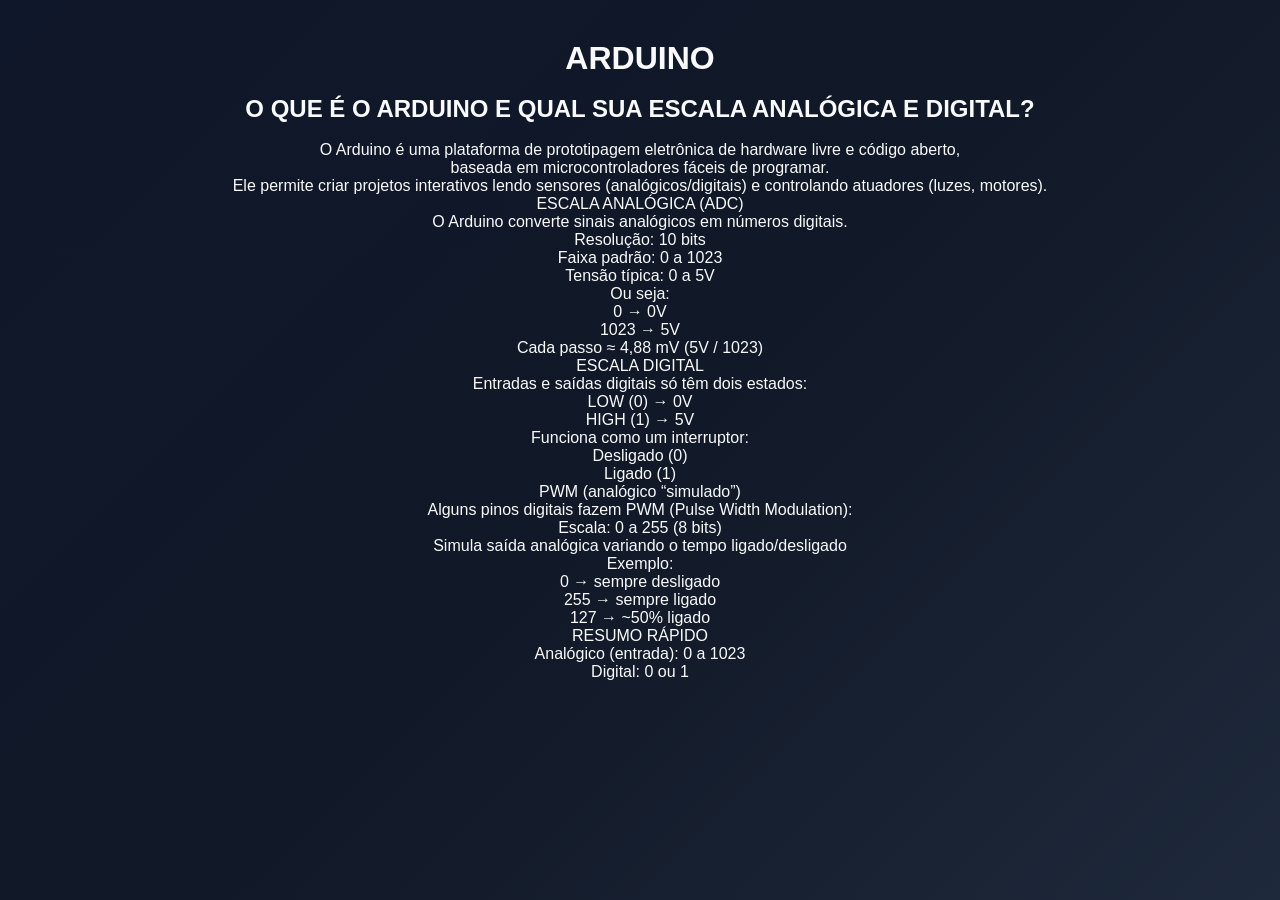
<file: arduino.html>
<!DOCTYPE html>
<html lang="pt-BR">
<head>
    <meta charset="UTF-8">
    <meta name="viewport" content="width=device-width, initial-scale=1.0">
    <link rel="stylesheet" href="./style.css">
    <title>ARDUINO</title>
</head>
<body>
    
<h1>ARDUINO</h1> <br>

<h2> O QUE É O ARDUINO E QUAL SUA ESCALA ANALÓGICA E DIGITAL?</h2> <br>
 
<p>O Arduino é uma plataforma de prototipagem eletrônica de hardware livre e código aberto, <br>
 baseada em microcontroladores fáceis de programar. <br>
 Ele permite criar projetos interativos lendo sensores (analógicos/digitais) e controlando atuadores (luzes, motores). <br> </p>

 <p>ESCALA ANALÓGICA (ADC) <br>
O Arduino converte sinais analógicos em números digitais. <br>
Resolução: 10 bits <br>
Faixa padrão: 0 a 1023 <br>
Tensão típica: 0 a 5V <br>
Ou seja: <br>
0 → 0V <br>
1023 → 5V <br>
Cada passo ≈ 4,88 mV (5V / 1023) <br> </p>

<p>ESCALA DIGITAL <br>
Entradas e saídas digitais só têm dois estados: <br>
LOW (0) → 0V <br>
HIGH (1) → 5V  <br>
Funciona como um interruptor: <br>
Desligado (0) <br>
Ligado (1) <br> </p>

<p>PWM (analógico “simulado”) <br>
Alguns pinos digitais fazem PWM (Pulse Width Modulation): <br>
Escala: 0 a 255 (8 bits) <br>
Simula saída analógica variando o tempo ligado/desligado   <br>
Exemplo: <br>
0 → sempre desligado <br>
255 → sempre ligado <br>
127 → ~50% ligado <br> </p>

<p>RESUMO RÁPIDO <br>
Analógico (entrada): 0 a 1023 <br>
Digital: 0 ou 1 <br> </p>








</body>
</html>
</file>
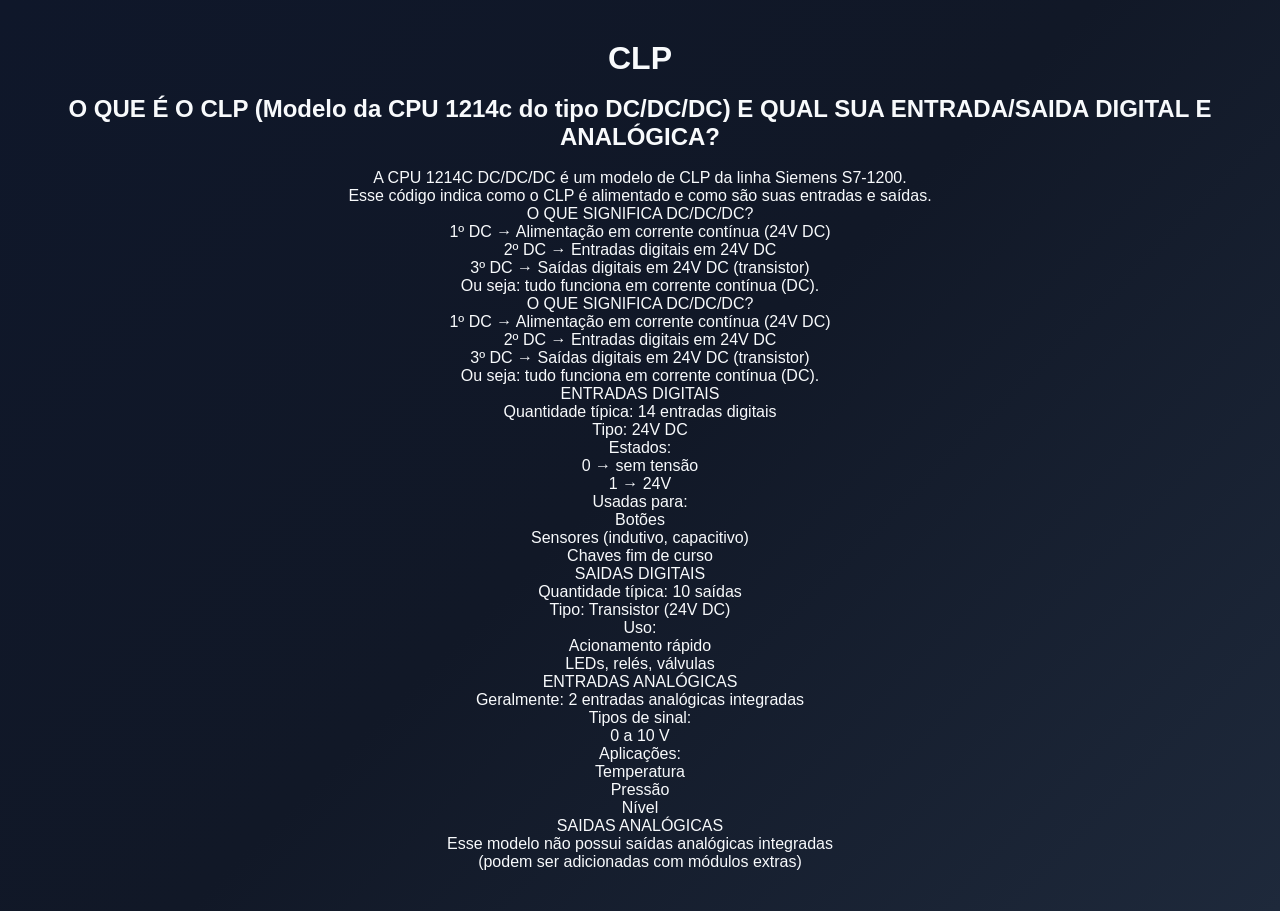
<file: clp.html>
<!DOCTYPE html>
<html lang="pt-BR">
<head>
    <meta charset="UTF-8">
    <meta name="viewport" content="width=device-width, initial-scale=1.0">
    <link rel="stylesheet" href="./style.css">
    <title>CLP</title>
</head>
<body>
    
<h1>CLP</h1> <br>

<h2>O QUE É O CLP (Modelo da CPU 1214c do tipo DC/DC/DC) E QUAL SUA ENTRADA/SAIDA DIGITAL E ANALÓGICA?</h2> <br>

<p>A CPU 1214C DC/DC/DC é um modelo de CLP da linha Siemens S7-1200. <br>
 Esse código indica como o CLP é alimentado e como são suas entradas e saídas. <br></p>

<p>O QUE SIGNIFICA DC/DC/DC? <br>
1º DC → Alimentação em corrente contínua (24V DC) <br>
2º DC → Entradas digitais em 24V DC <br>
 3º DC → Saídas digitais em 24V DC (transistor) <br>
Ou seja: tudo funciona em corrente contínua (DC). <br> </p>

<p>O QUE SIGNIFICA DC/DC/DC? <br>
1º DC → Alimentação em corrente contínua (24V DC) <br>
2º DC → Entradas digitais em 24V DC <br>
3º DC → Saídas digitais em 24V DC (transistor)  <br>
Ou seja: tudo funciona em corrente contínua (DC). <br> </p>

<p>ENTRADAS DIGITAIS <br>
Quantidade típica: 14 entradas digitais <br>
Tipo: 24V DC <br>
Estados: <br>
0 → sem tensão  <br>
1 → 24V <br>
Usadas para:    <br>
Botões <br>
 Sensores (indutivo, capacitivo) <br>
Chaves fim de curso <br> </p>

<p>SAIDAS DIGITAIS <br>
Quantidade típica: 10 saídas <br>
 Tipo: Transistor (24V DC) <br>
 Uso: <br>
 Acionamento rápido <br>
LEDs, relés, válvulas <br> </p>

<p>ENTRADAS ANALÓGICAS <br>
Geralmente: 2 entradas analógicas integradas <br>
 Tipos de sinal: <br>
 0 a 10 V <br>
Aplicações: <br>
Temperatura <br>
Pressão <br>
 Nível <br> </p>

<p>SAIDAS ANALÓGICAS <br>
 Esse modelo não possui saídas analógicas integradas <br>
(podem ser adicionadas com módulos extras) <br> </p>







</body>
</html>
</file>
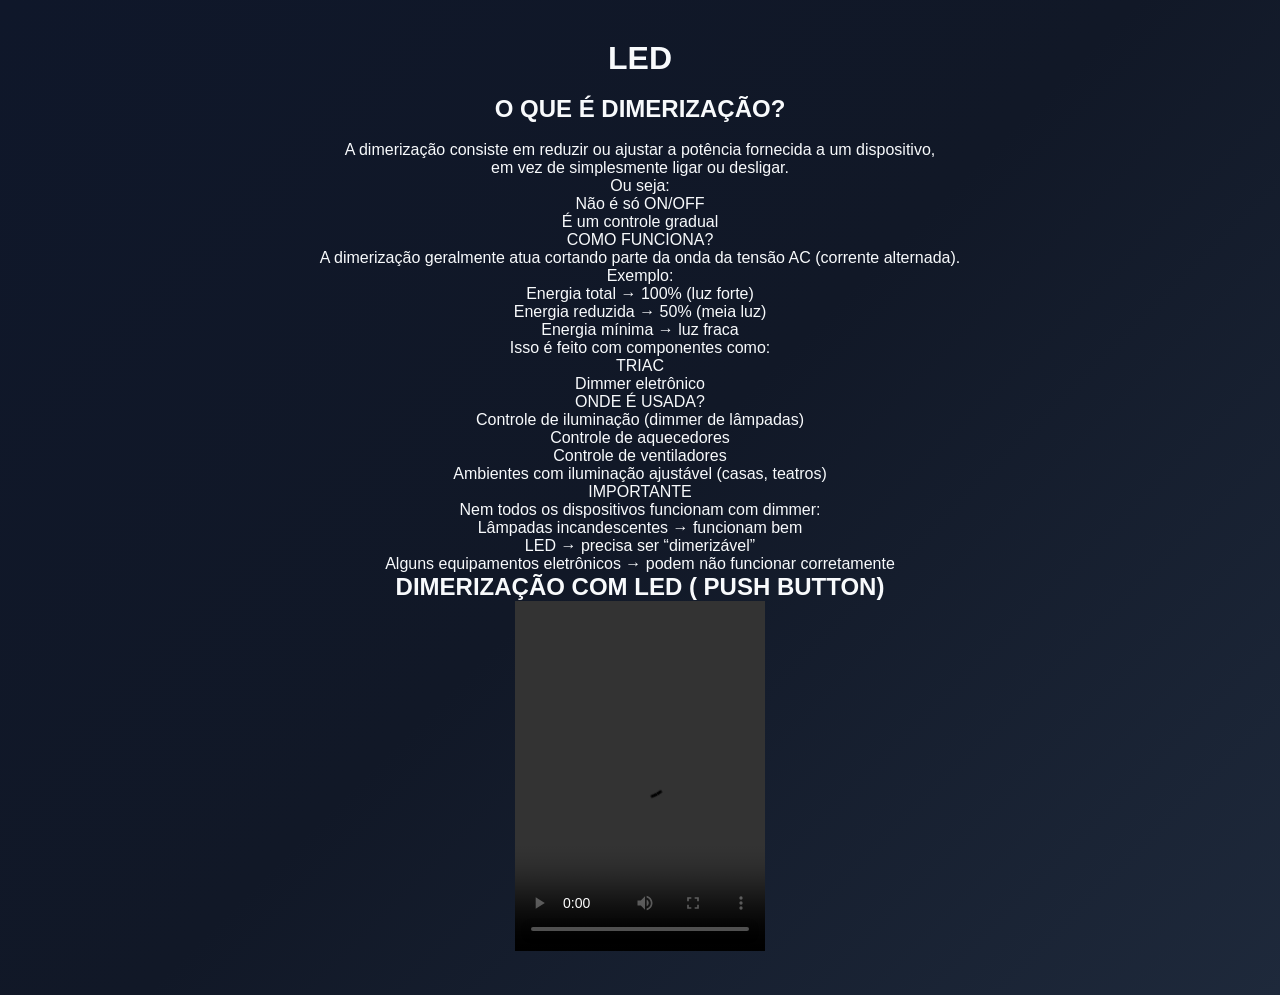
<file: led.html>
<!DOCTYPE html>
<html lang="pt-BR">
<head>
    <meta charset="UTF-8">
    <meta name="viewport" content="width=device-width, initial-scale=1.0">
    <link rel="stylesheet" href="./style.css">
    <title>led</title>
</head>
<body>
    
<h1>LED</h1> <br>

<h2>O QUE É DIMERIZAÇÃO? </h2> <br>

<p>A dimerização consiste em reduzir ou ajustar a potência fornecida a um dispositivo, <br>
 em vez de simplesmente ligar ou desligar. <br>
Ou seja: <br>
Não é só ON/OFF <br> 
É um controle gradual <br> </p>

<p>COMO FUNCIONA? <br>
A dimerização geralmente atua cortando parte da onda da tensão AC (corrente alternada). <br>
Exemplo: <br>
Energia total → 100% (luz forte) <br>
 Energia reduzida → 50% (meia luz) <br>
Energia mínima → luz fraca <br>
Isso é feito com componentes como:  <br>
TRIAC <br>
Dimmer eletrônico <br> </p>

<p>ONDE É USADA? <br>
Controle de iluminação (dimmer de lâmpadas) <br>
Controle de aquecedores <br>
Controle de ventiladores <br> 
Ambientes com iluminação ajustável (casas, teatros) <br> </p>

<p>IMPORTANTE <br>
Nem todos os dispositivos funcionam com dimmer:  <br>
Lâmpadas incandescentes → funcionam bem <br>
LED → precisa ser “dimerizável” <br>
 Alguns equipamentos eletrônicos → podem não funcionar corretamente <br> </p>

<h2>DIMERIZAÇÃO COM LED ( PUSH BUTTON) <br> </h2>

<video width="250", height="350" src="./Downloads/led_dimerizacao.mp4" controls>
  </video>

</body>
</html>
</file>
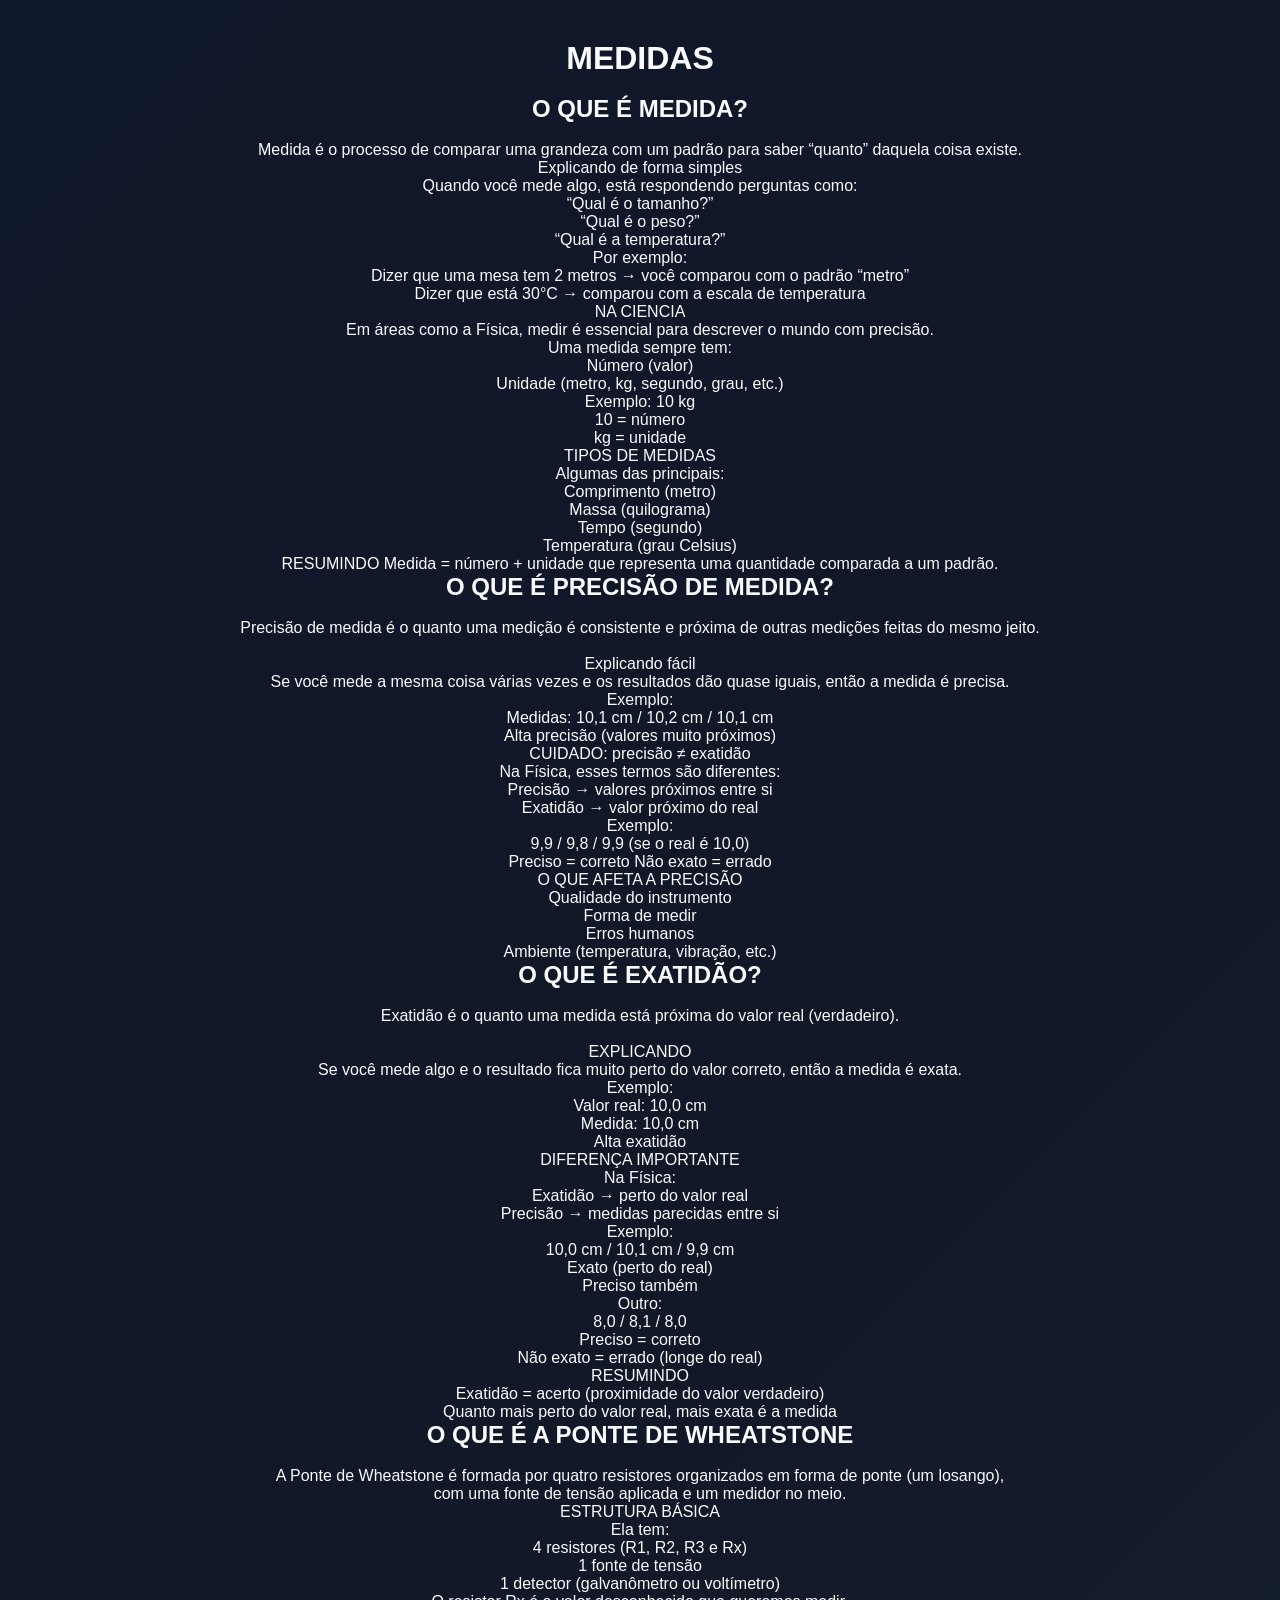
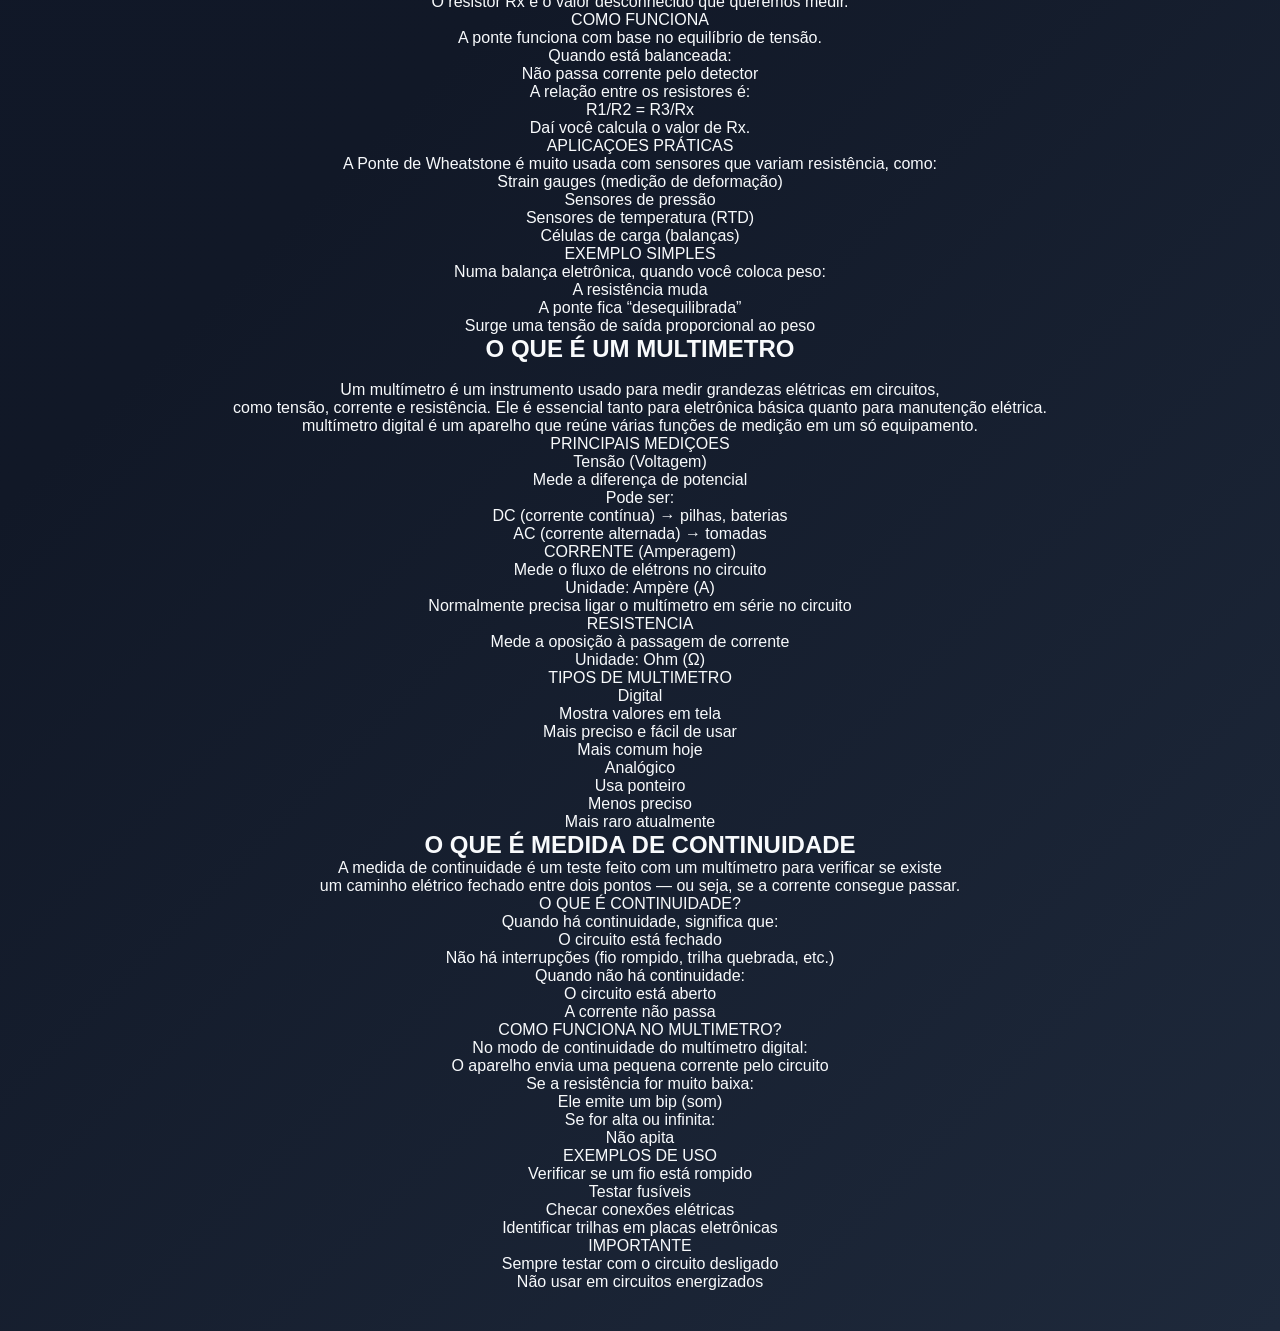
<file: Medidas.html>
<!DOCTYPE html>
<html lang="pt-BR">
<head>
    <meta charset="UTF-8">
    <meta name="viewport" content="width=device-width, initial-scale=1.0">
    <link rel="stylesheet" href="./style.css">
    <title>Medidas</title>
</head>
<body>
    
<h1>MEDIDAS</h1> <br>

<h2>O QUE É MEDIDA?</h2> <br>

<p>Medida é o processo de comparar uma grandeza com um padrão para saber “quanto” daquela coisa existe.</p>
<p>Explicando de forma simples <br>
Quando você mede algo, está respondendo perguntas como:  <br>
“Qual é o tamanho?” <br>
“Qual é o peso?” <br>
“Qual é a temperatura?” <br>
Por exemplo:  <br>
 Dizer que uma mesa tem 2 metros → você comparou com o padrão “metro” <br>
 Dizer que está 30°C → comparou com a escala de temperatura <br> </p>

 <p>NA CIENCIA <br>
Em áreas como a Física, medir é essencial para descrever o mundo com precisão.  <br>
 Uma medida sempre tem:  <br>
Número (valor) <br>
 Unidade (metro, kg, segundo, grau, etc.) <br>
Exemplo: 10 kg  <br>
10 = número <br>
kg = unidade <br> </p>

<p>TIPOS DE MEDIDAS <br>
Algumas das principais: <br>
Comprimento (metro) <br>
Massa (quilograma) <br>
Tempo (segundo) <br>
Temperatura (grau Celsius) <br> </p>

<p>RESUMINDO
Medida = número + unidade que representa uma quantidade comparada a um padrão. <br> </p>

<h2>O QUE É PRECISÃO DE MEDIDA?</h2> <br>

<p>Precisão de medida é o quanto uma medição é consistente e próxima de outras medições feitas do mesmo jeito.</p> <br>
<p>Explicando fácil <br>
Se você mede a mesma coisa várias vezes e os resultados dão quase iguais, então a medida é precisa. <br>
Exemplo: <br>
Medidas: 10,1 cm / 10,2 cm / 10,1 cm <br>
Alta precisão (valores muito próximos) <br> </p>

<p>CUIDADO: precisão ≠ exatidão <br>
 Na Física, esses termos são diferentes:   <br>
Precisão → valores próximos entre si <br>
 Exatidão → valor próximo do real  <br>
Exemplo: <br>
9,9 / 9,8 / 9,9 (se o real é 10,0) <br>
Preciso = correto
Não exato = errado</p>

<p>O QUE AFETA A PRECISÃO <br>
Qualidade do instrumento <br>
Forma de medir <br>
Erros humanos <br>
Ambiente (temperatura, vibração, etc.) <br> </p>

<h2>O QUE É EXATIDÃO?</h2> <br> 

<p>Exatidão é o quanto uma medida está próxima do valor real (verdadeiro).</p> <br>

<p>EXPLICANDO <br>
Se você mede algo e o resultado fica muito perto do valor correto, então a medida é exata. <br>
Exemplo: <br>
Valor real: 10,0 cm <br>
Medida: 10,0 cm <br>
Alta exatidão <br> </p>

<p>DIFERENÇA IMPORTANTE <br>
 Na Física:  <br>
Exatidão → perto do valor real <br>
Precisão → medidas parecidas entre si <br>
Exemplo: <br>
10,0 cm / 10,1 cm / 9,9 cm <br>
 Exato (perto do real) <br>
Preciso também <br>
Outro: <br>
8,0 / 8,1 / 8,0 <br>
 Preciso = correto <br>
Não exato = errado (longe do real) <br> </p>

<p>RESUMINDO <br>
Exatidão = acerto (proximidade do valor verdadeiro) <br>
Quanto mais perto do valor real, mais exata é a medida <br> </p>

<h2>O QUE É A PONTE DE WHEATSTONE</h2> <br>

<p>A Ponte de Wheatstone é formada por quatro resistores organizados em forma de ponte (um losango), <br>
com uma fonte de tensão aplicada e um medidor no meio. <br> </p>

<p>ESTRUTURA BÁSICA <br>
Ela tem: <br>
4 resistores (R1, R2, R3 e Rx) <br>
 1 fonte de tensão <br>
 1 detector (galvanômetro ou voltímetro) <br>
O resistor Rx é o valor desconhecido que queremos medir. <br> </p>

<p>COMO FUNCIONA <br>
A ponte funciona com base no equilíbrio de tensão. <br>
Quando está balanceada:  <br>
Não passa corrente pelo detector <br>
A relação entre os resistores é: <br>
 R1/R2 = R3/Rx <br>
Daí você calcula o valor de Rx. <br> </p>

<p>APLICAÇOES PRÁTICAS <br>
A Ponte de Wheatstone é muito usada com sensores que variam resistência, como: <br>
Strain gauges (medição de deformação) <br>
Sensores de pressão <br>
Sensores de temperatura (RTD) <br>
Células de carga (balanças) <br> </p>

<p>EXEMPLO SIMPLES <br>
Numa balança eletrônica, quando você coloca peso: <br>
A resistência muda <br>
A ponte fica “desequilibrada” <br>
Surge uma tensão de saída proporcional ao peso <br> </p>

<h2>O QUE É UM MULTIMETRO</h2> <br>

<p>Um multímetro é um instrumento usado para medir grandezas elétricas em circuitos, <br>
como tensão, corrente e resistência. Ele é essencial tanto para eletrônica básica quanto para manutenção elétrica. <br> </p>

<p>multímetro digital é um aparelho que reúne várias funções de medição em um só equipamento. <br></p>

<p>PRINCIPAIS MEDIÇOES <br>
Tensão (Voltagem) <br>
Mede a diferença de potencial <br>
Pode ser: <br>
DC (corrente contínua) → pilhas, baterias <br>
AC (corrente alternada) → tomadas <br> </p>

<p>CORRENTE (Amperagem) <br>
Mede o fluxo de elétrons no circuito <br>
Unidade: Ampère (A) <br>
Normalmente precisa ligar o multímetro em série no circuito <br> </p>

<p>RESISTENCIA <br>
Mede a oposição à passagem de corrente <br>
Unidade: Ohm (Ω) <br> </p>

<p>TIPOS DE MULTIMETRO <br>
 Digital <br>
Mostra valores em tela <br>
 Mais preciso e fácil de usar <br>
Mais comum hoje <br>
 Analógico <br>
Usa ponteiro <br>
Menos preciso <br>
Mais raro atualmente <br> </p>

<h2>O QUE É MEDIDA DE CONTINUIDADE</h2>

<p>A medida de continuidade é um teste feito com um multímetro para verificar se existe <br>
 um caminho elétrico fechado entre dois pontos — ou seja, se a corrente consegue passar. <br></p>

<p>O QUE É CONTINUIDADE? <br>
Quando há continuidade, significa que: <br>
O circuito está fechado <br>
Não há interrupções (fio rompido, trilha quebrada, etc.) <br>
Quando não há continuidade: <br>
O circuito está aberto <br>
A corrente não passa <br> </p>

<p>COMO FUNCIONA NO MULTIMETRO? <br>
No modo de continuidade do multímetro digital: <br>
O aparelho envia uma pequena corrente pelo circuito <br>
 Se a resistência for muito baixa: <br>
Ele emite um bip (som) <br>
Se for alta ou infinita: <br>
Não apita <br> </p>

<p>EXEMPLOS DE USO <br>
Verificar se um fio está rompido <br>
Testar fusíveis <br>
Checar conexões elétricas <br>
Identificar trilhas em placas eletrônicas <br> </p>

<p>IMPORTANTE <br>
Sempre testar com o circuito desligado <br>
Não usar em circuitos energizados <br> </p>







</body>
</html>
</file>
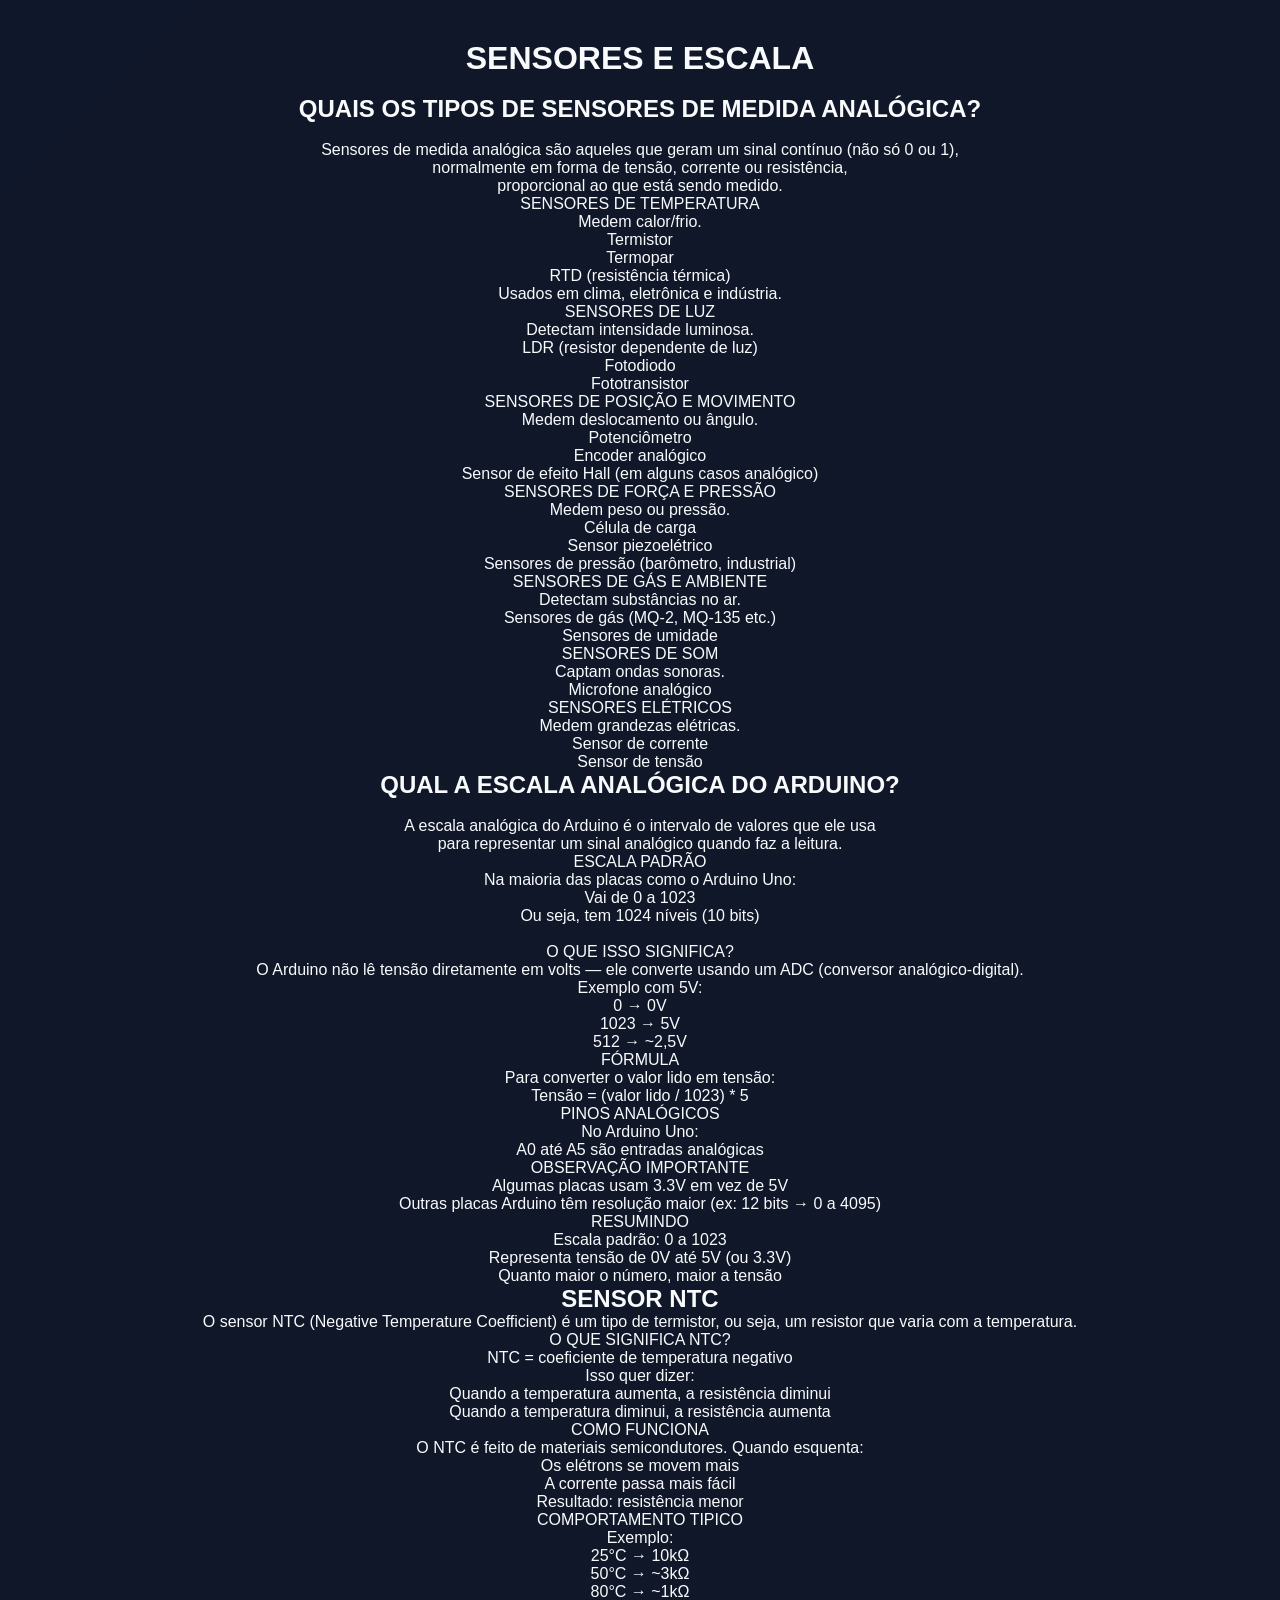
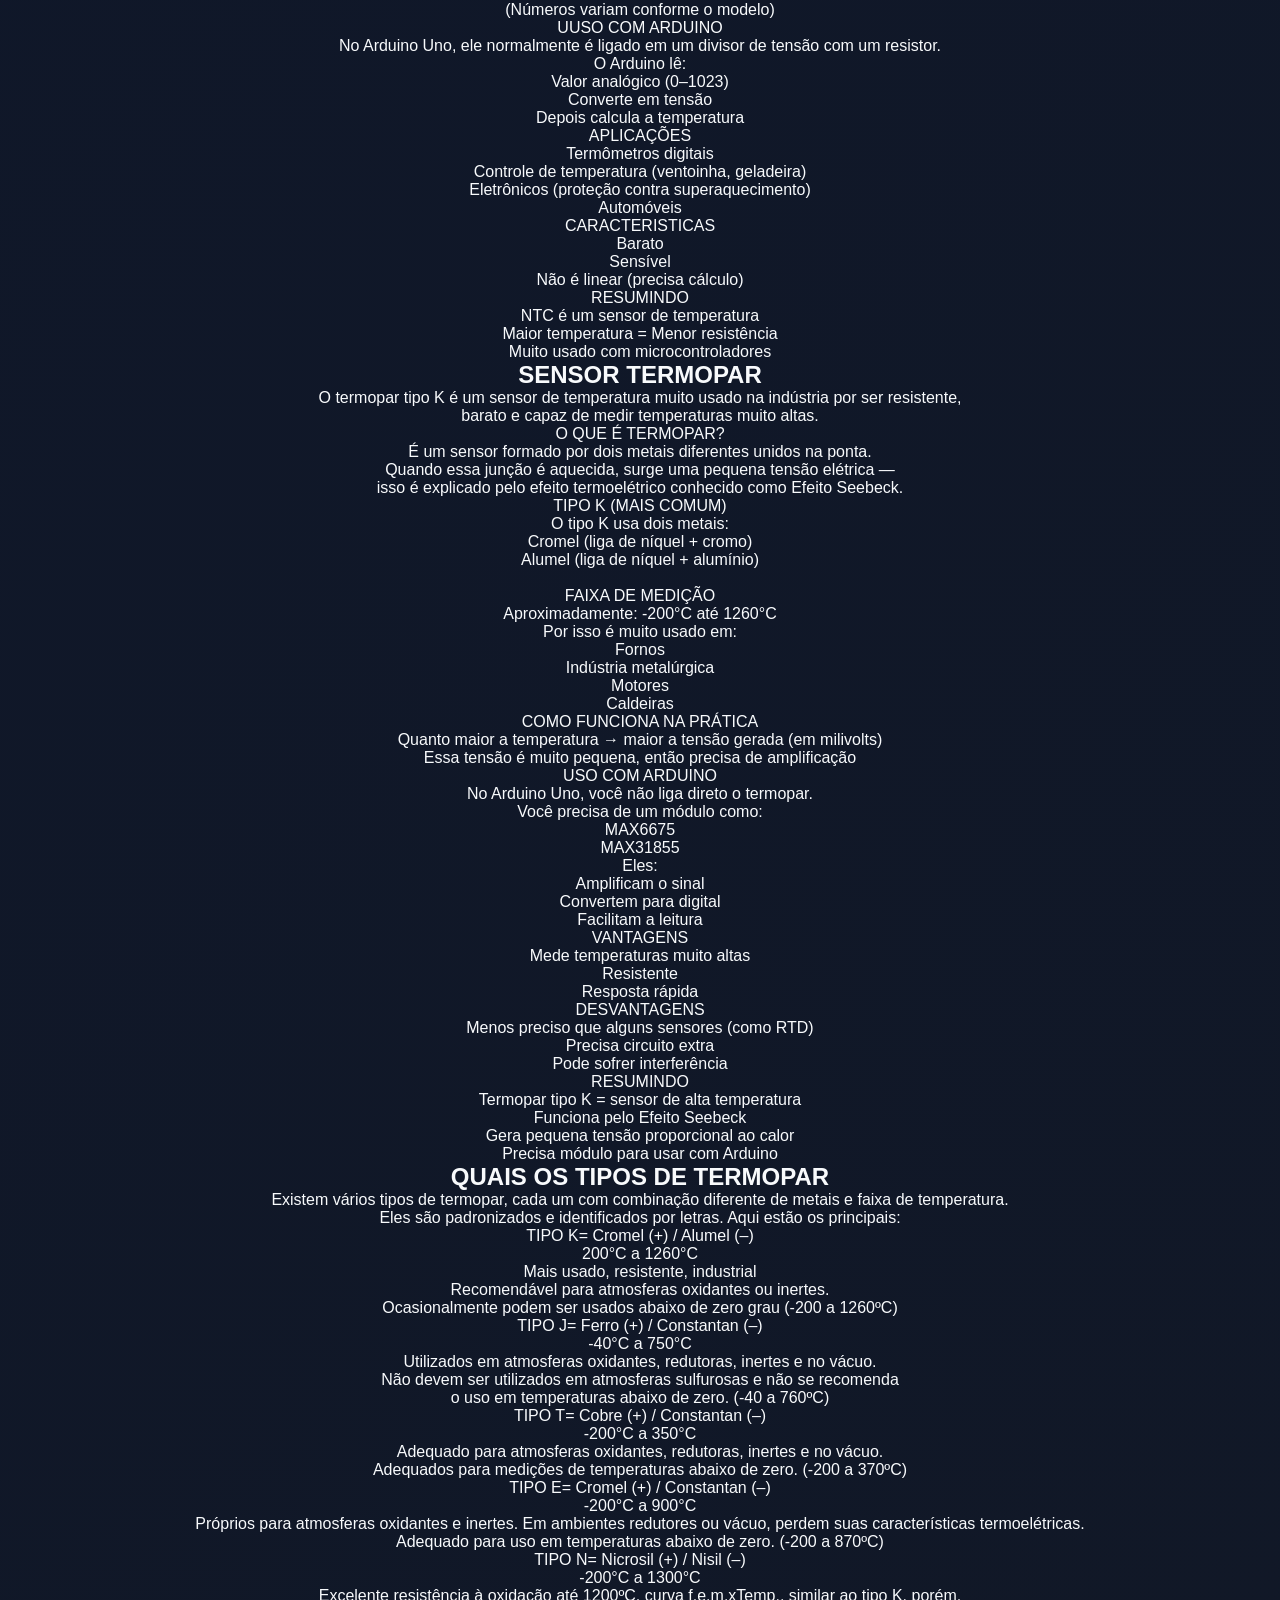
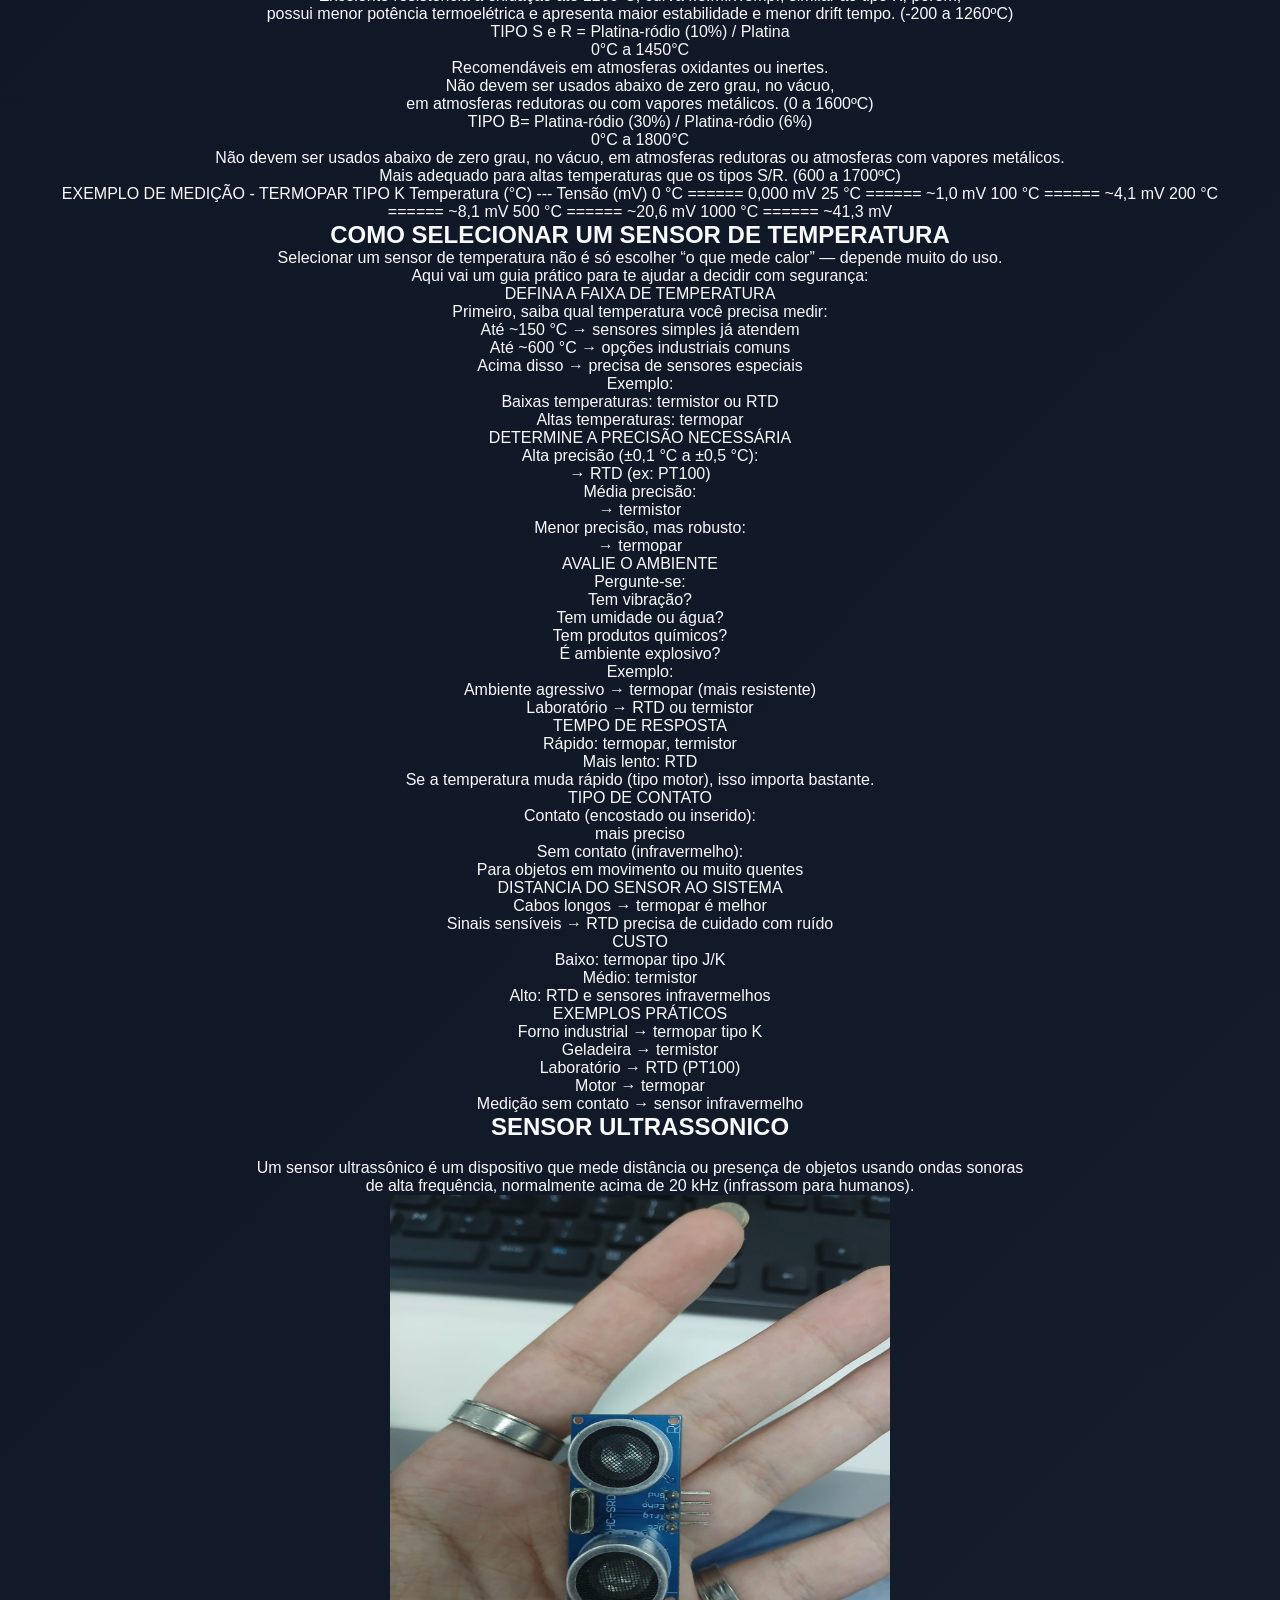
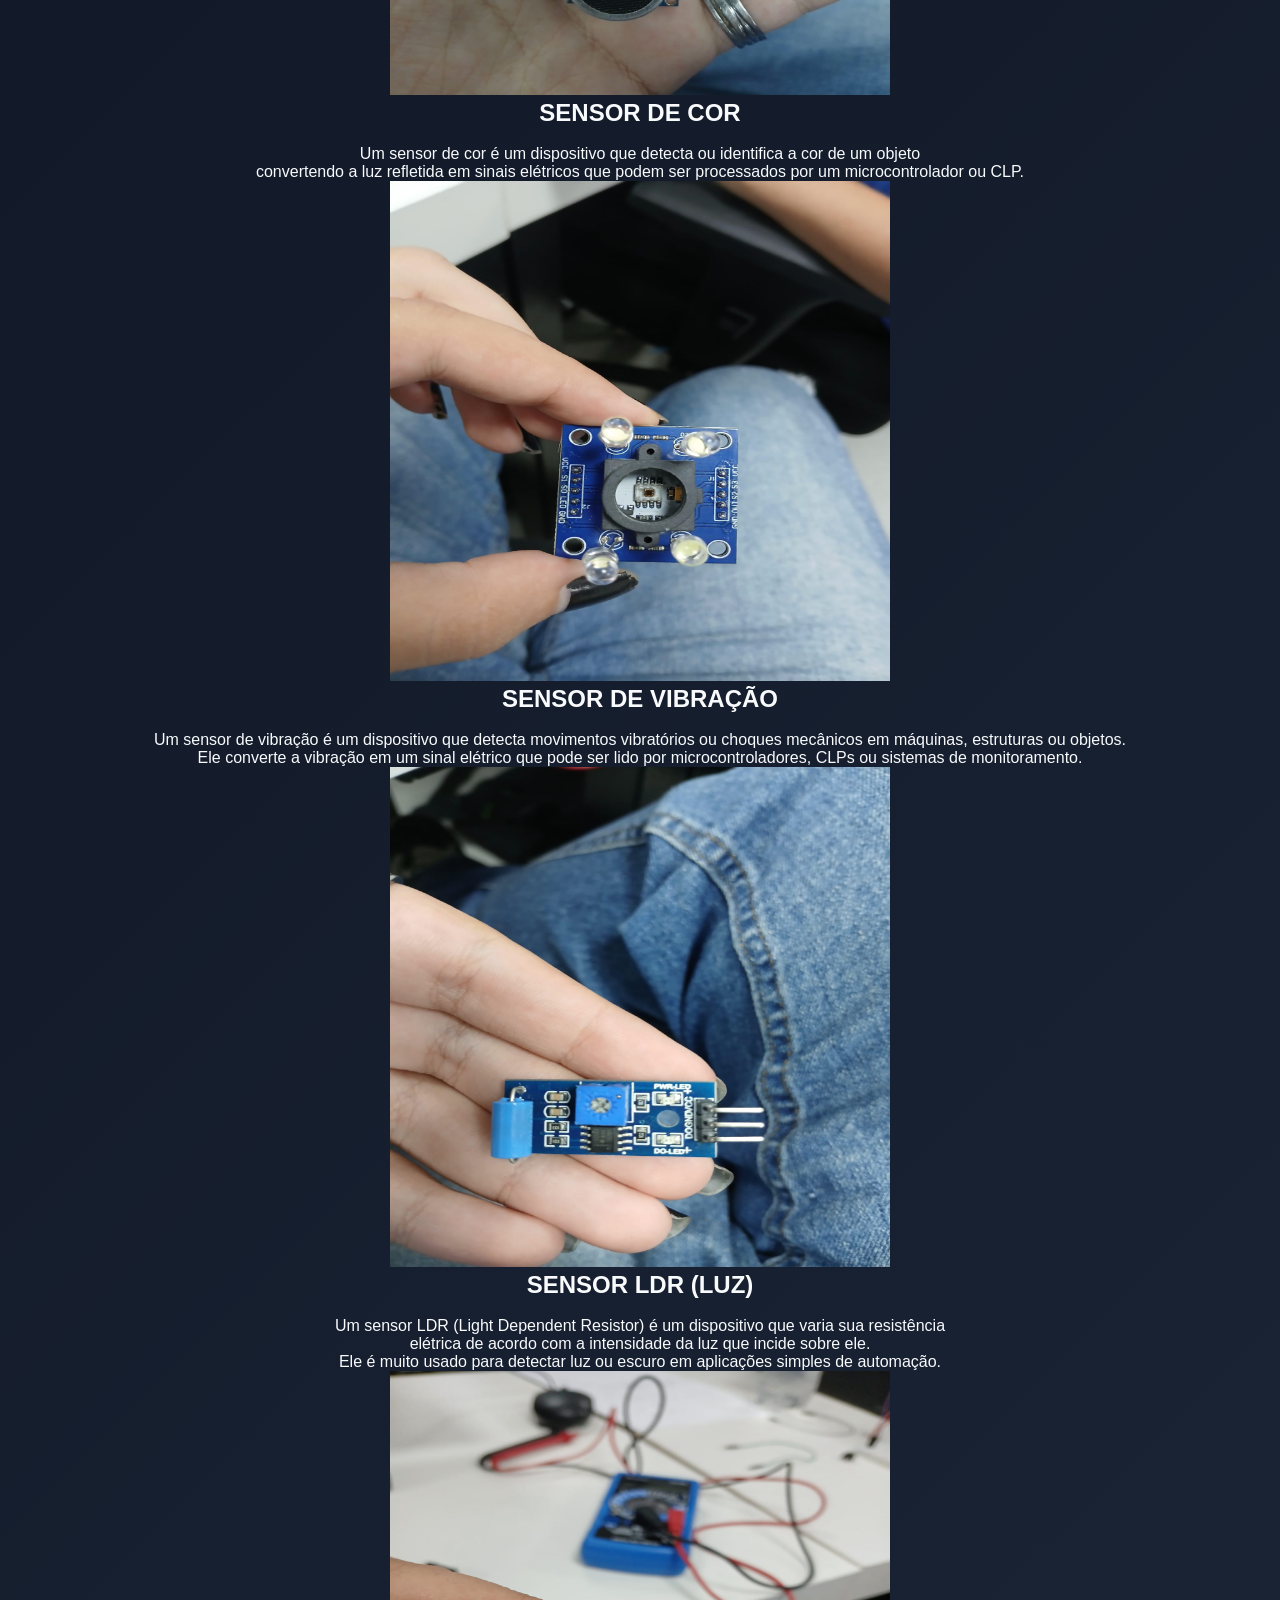
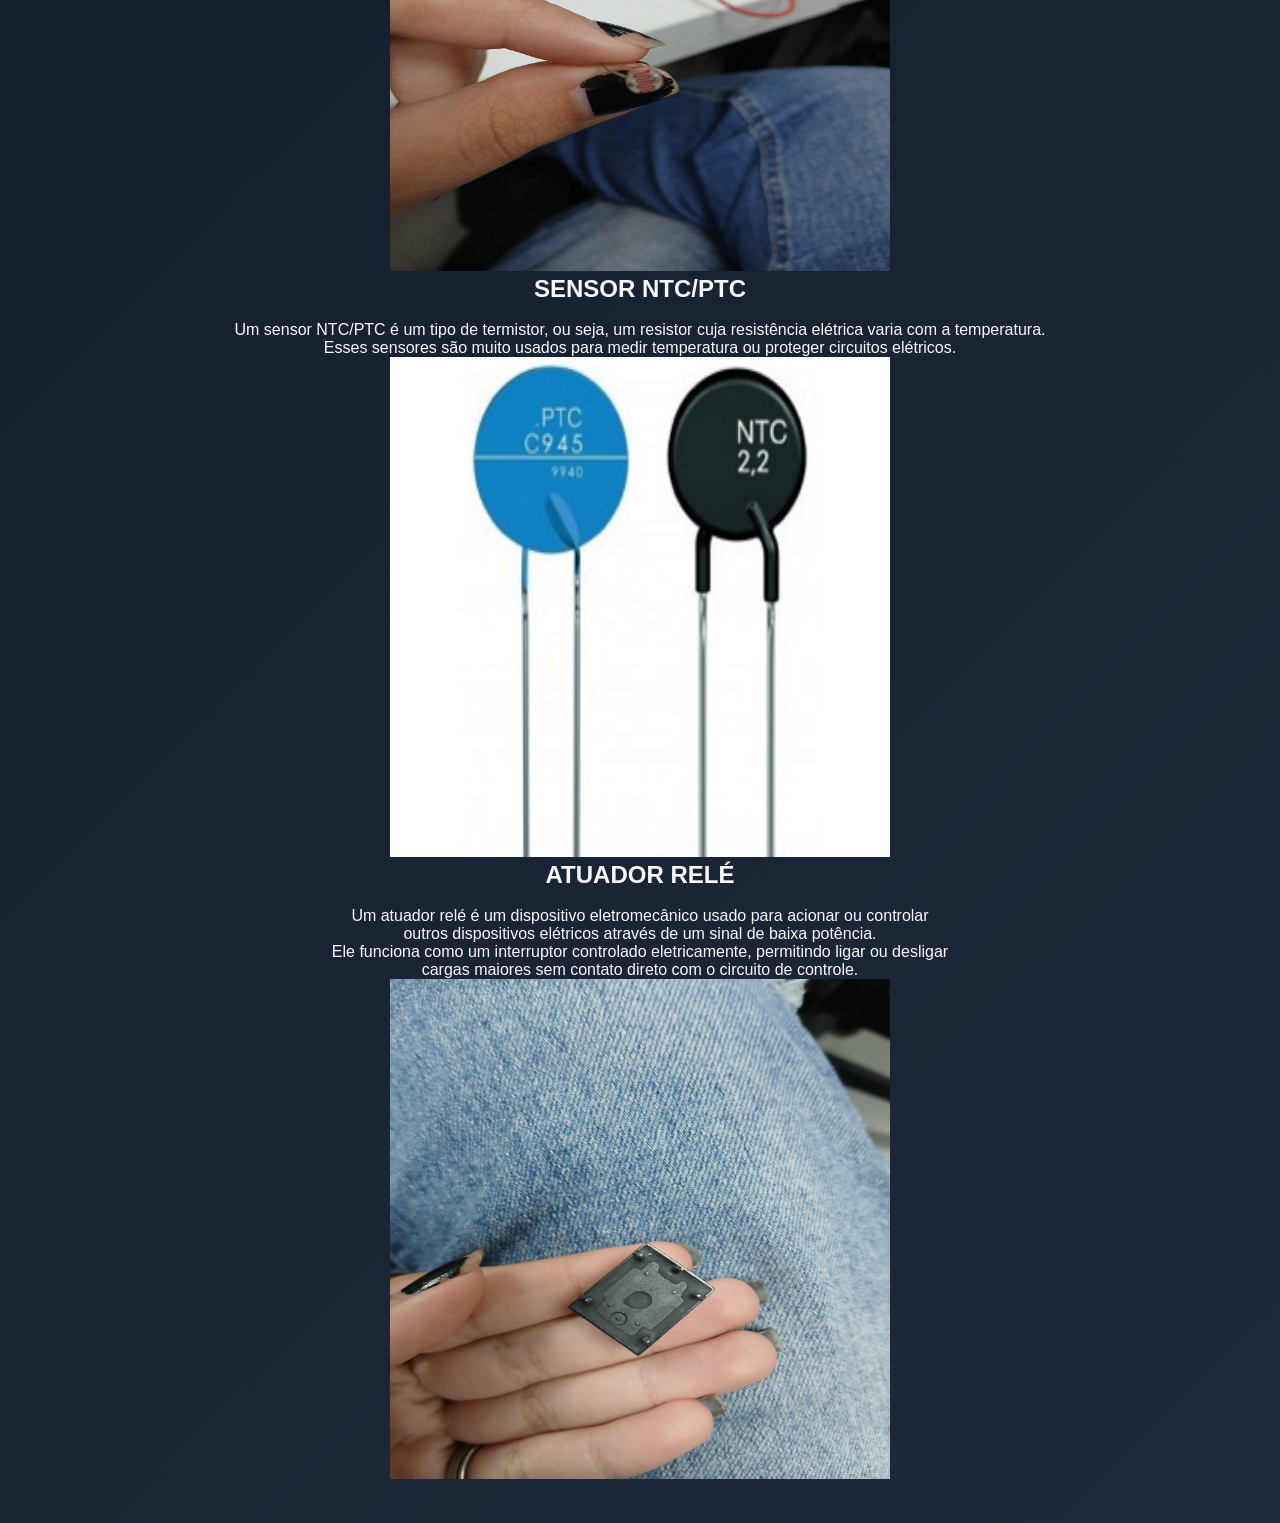
<file: Sensorescala.html>
<!DOCTYPE html>
<html lang="pt-BR">
<head>
    <meta charset="UTF-8">
    <meta name="viewport" content="width=device-width, initial-scale=1.0">
    <link rel="stylesheet" href="./style.css">
    <title>Temperatura</title>
</head>
<body>
    
<h1>SENSORES E ESCALA</h1> <br>

<h2>QUAIS OS TIPOS DE SENSORES DE MEDIDA ANALÓGICA?</h2> <br>

<p>Sensores de medida analógica são aqueles que geram um sinal contínuo (não só 0 ou 1), <br>
normalmente em forma de tensão, corrente ou resistência, <br>
proporcional ao que está sendo medido. <br> </p>

<p>SENSORES DE TEMPERATURA <br>
Medem calor/frio. <br>
Termistor <br>
Termopar <br>
RTD (resistência térmica) <br>
Usados em clima, eletrônica e indústria. <br> </p>

<p>SENSORES DE LUZ <br>
Detectam intensidade luminosa. <br>
LDR (resistor dependente de luz) <br>
Fotodiodo <br>
Fototransistor <br> </p>

<p>SENSORES DE POSIÇÃO E MOVIMENTO <br>
Medem deslocamento ou ângulo. <br>
Potenciômetro <br>
Encoder analógico <br>
Sensor de efeito Hall (em alguns casos analógico) <br> </p>

<p>SENSORES DE FORÇA E PRESSÃO   <br>
Medem peso ou pressão. <br>
Célula de carga <br>
 Sensor piezoelétrico <br>
Sensores de pressão (barômetro, industrial) <br> </p>

<p>SENSORES DE GÁS E AMBIENTE <br> 
Detectam substâncias no ar. <br>
Sensores de gás (MQ-2, MQ-135 etc.) <br>
 Sensores de umidade <br> </p>

<p>SENSORES DE SOM <br>
Captam ondas sonoras.  <br>
 Microfone analógico <br> </p>

<p>SENSORES ELÉTRICOS <br>
 Medem grandezas elétricas. <br>
Sensor de corrente <br>
Sensor de tensão <br> </p>

<h2>QUAL A ESCALA ANALÓGICA DO ARDUINO?</h2> <br>

<p>A escala analógica do Arduino é o intervalo de valores que ele usa <br>
 para representar um sinal analógico quando faz a leitura. <br> </p>

<p>ESCALA PADRÃO <br>
Na maioria das placas como o Arduino Uno: <br>
 Vai de 0 a 1023 <br>
Ou seja, tem 1024 níveis (10 bits)</p> <br>

<p>O QUE ISSO SIGNIFICA? <br>
O Arduino não lê tensão diretamente em volts — ele converte usando um ADC (conversor analógico-digital). <br>
Exemplo com 5V: <br>
 0 → 0V <br>
 1023 → 5V <br>
512 → ~2,5V <br> </p>

<p>FÓRMULA <br>
 Para converter o valor lido em tensão: <br>
Tensão = (valor lido / 1023) * 5 <br> </p>

<p>PINOS ANALÓGICOS <br>
No Arduino Uno: <br>
 A0 até A5 são entradas analógicas <br> </p>

<p>OBSERVAÇÃO IMPORTANTE <br> 
Algumas placas usam 3.3V em vez de 5V <br>
 Outras placas Arduino têm resolução maior (ex: 12 bits → 0 a 4095) <br> </p>

 <p>RESUMINDO <br>
Escala padrão: 0 a 1023 <br>
Representa tensão de 0V até 5V (ou 3.3V) <br>
Quanto maior o número, maior a tensão <br> </p>

<h2>SENSOR NTC</h2>

<P>O sensor NTC (Negative Temperature Coefficient) é um tipo de termistor, ou seja, um resistor que varia com a temperatura. <br> </P>

<p>O QUE SIGNIFICA NTC?  <br>
NTC = coeficiente de temperatura negativo <br>
Isso quer dizer: <br>
Quando a temperatura aumenta, a resistência diminui <br>
Quando a temperatura diminui, a resistência aumenta <br> </p>

<p>COMO FUNCIONA <br>
 O NTC é feito de materiais semicondutores. Quando esquenta: <br>
Os elétrons se movem mais <br>
A corrente passa mais fácil <br>
Resultado: resistência menor <br> </p>

<p>COMPORTAMENTO TIPICO <br>
Exemplo: <br>
25°C → 10kΩ <br>
 50°C → ~3kΩ <br>
80°C → ~1kΩ <br>
 (Números variam conforme o modelo) <br> </p>

<p>UUSO COM ARDUINO <br>
 No Arduino Uno, ele normalmente é ligado em um divisor de tensão com um resistor. <br>
 O Arduino lê: <br>
Valor analógico (0–1023) <br>
Converte em tensão <br>
Depois calcula a temperatura <br> </p>

<p>APLICAÇÕES <br>
Termômetros digitais <br>
Controle de temperatura (ventoinha, geladeira) <br>
Eletrônicos (proteção contra superaquecimento) <br>
Automóveis <br> </p>

<p>CARACTERISTICAS <br>
Barato  <br>
Sensível  <br>
 Não é linear (precisa cálculo) <br></p>

 <p>RESUMINDO <br>
NTC é um sensor de temperatura <br>
Maior temperatura = Menor resistência <br>
Muito usado com microcontroladores <br> </p>

<h2>SENSOR TERMOPAR</h2>

<p>O termopar tipo K é um sensor de temperatura muito usado na indústria por ser resistente, <br>
 barato e capaz de medir temperaturas muito altas. <br> </p>

 <p>O QUE É TERMOPAR? <br>
É um sensor formado por dois metais diferentes unidos na ponta. <br>
 Quando essa junção é aquecida, surge uma pequena tensão elétrica — <br>
  isso é explicado pelo efeito termoelétrico conhecido como Efeito Seebeck. <br></p>

 <p>TIPO K (MAIS COMUM) <br>
O tipo K usa dois metais: <br>
Cromel (liga de níquel + cromo) <br> 
Alumel (liga de níquel + alumínio)</p> <br>

 <p>FAIXA DE MEDIÇÃO <br>
Aproximadamente: -200°C até 1260°C <br>
Por isso é muito usado em: <br>
Fornos  <br>
Indústria metalúrgica <br>
Motores <br>
Caldeiras <br> </p>

<p>COMO FUNCIONA NA PRÁTICA <br>
Quanto maior a temperatura → maior a tensão gerada (em milivolts) <br>
Essa tensão é muito pequena, então precisa de amplificação <br> </p>

<p>USO COM ARDUINO <br>
 No Arduino Uno, você não liga direto o termopar.  <br>
 Você precisa de um módulo como: <br>
 MAX6675 <br>
 MAX31855 <br>
    Eles: <br>
Amplificam o sinal <br>
Convertem para digital <br>
Facilitam a leitura <br></p>

<p>VANTAGENS <br>
Mede temperaturas muito altas <br>
Resistente <br>
Resposta rápida <br> </p>

<p>DESVANTAGENS <br>
Menos preciso que alguns sensores (como RTD) <br>
Precisa circuito extra <br>
Pode sofrer interferência <br> </p>

<p>RESUMINDO <br>
Termopar tipo K = sensor de alta temperatura <br>
Funciona pelo Efeito Seebeck <br>
Gera pequena tensão proporcional ao calor <br>
Precisa módulo para usar com Arduino <br>
</p>

<h2>QUAIS OS TIPOS DE TERMOPAR</h2>

<p>Existem vários tipos de termopar, cada um com combinação diferente de metais e faixa de temperatura. <br>
 Eles são padronizados e identificados por letras. Aqui estão os principais: <br> </p>

 <p>TIPO K= Cromel (+) / Alumel (–) <br>
 200°C a 1260°C <br>
 Mais usado, resistente, industrial <br>
 Recomendável para atmosferas oxidantes ou inertes. <br>
  Ocasionalmente podem ser usados abaixo de zero grau (-200 a 1260ºC) <br>
 </p>

 <p>TIPO J= Ferro (+) / Constantan (–) <br>
-40°C a 750°C <br>
Utilizados em atmosferas oxidantes, redutoras, inertes e no vácuo. <br>
 Não devem ser utilizados em atmosferas sulfurosas e não se recomenda <br>
  o uso em temperaturas abaixo de zero. (-40 a 760ºC) <br>
 </p>

 <P>TIPO T= Cobre (+) / Constantan (–) <br>
-200°C a 350°C <br>
Adequado para atmosferas oxidantes, redutoras, inertes e no vácuo. <br>
 Adequados para medições de temperaturas abaixo de zero. (-200 a 370ºC) <br>
 </P>

 <P>TIPO E= Cromel (+) / Constantan (–) <br>
-200°C a 900°C <br>
Próprios para atmosferas oxidantes e inertes. Em ambientes redutores ou vácuo, perdem suas características termoelétricas. <br>
 Adequado para uso em temperaturas abaixo de zero. (-200 a 870ºC) <br>
 </P>

 <P>TIPO N= Nicrosil (+) / Nisil (–) <br>
-200°C a 1300°C <br>
Excelente resistência à oxidação até 1200ºC, curva f.e.m.xTemp., similar ao tipo K, porém, <br>
 possui menor potência termoelétrica e apresenta maior estabilidade e menor drift tempo. (-200 a 1260ºC) <br>
 </P>

 <P>TIPO S e R = Platina-ródio (10%) / Platina <br>
0°C a 1450°C <br>
Recomendáveis em atmosferas oxidantes ou inertes. <br>
 Não devem ser usados abaixo de zero grau, no vácuo, <br>
  em atmosferas redutoras ou com vapores metálicos. (0 a 1600ºC) <br>
 </P>

 <P>TIPO B= Platina-ródio (30%) / Platina-ródio (6%) <br>
0°C a 1800°C <br>
Não devem ser usados abaixo de zero grau, no vácuo, em atmosferas redutoras ou atmosferas com vapores metálicos. <br>
 Mais adequado para altas temperaturas que os tipos S/R. (600 a 1700ºC) <br>
 </P>

 <p>EXEMPLO DE MEDIÇÃO - TERMOPAR TIPO K
    Temperatura (°C) --- Tensão (mV)
        0 °C     ======     0,000 mV
        25 °C    ======    ~1,0 mV
        100 °C    ======   ~4,1 mV
        200 °C    ======   ~8,1 mV
        500 °C    ======   ~20,6 mV
        1000 °C    ======   ~41,3 mV
 </p>

<h2>COMO SELECIONAR UM SENSOR DE TEMPERATURA</h2>
<p>Selecionar um sensor de temperatura não é só escolher “o que mede calor” — depende muito do uso. <br>
Aqui vai um guia prático para te ajudar a decidir com segurança: <br> </p>

<p>DEFINA A FAIXA DE TEMPERATURA <br>
Primeiro, saiba qual temperatura você precisa medir: <br>
Até ~150 °C → sensores simples já atendem <br>
Até ~600 °C → opções industriais comuns <br>
Acima disso → precisa de sensores especiais <br>
 Exemplo: <br>
Baixas temperaturas: termistor ou RTD <br>
Altas temperaturas: termopar <br> </p>

<p>DETERMINE A PRECISÃO NECESSÁRIA <br>
Alta precisão (±0,1 °C a ±0,5 °C): <br>
 → RTD (ex: PT100) <br>
 Média precisão: <br>
→ termistor <br>
Menor precisão, mas robusto: <br>
 → termopar <br> </p>

 <p>AVALIE O AMBIENTE <br>
Pergunte-se: <br>
Tem vibração? <br>
Tem umidade ou água? <br>
Tem produtos químicos? <br>
É ambiente explosivo? <br>
Exemplo:   <br>
Ambiente agressivo → termopar (mais resistente) <br>
Laboratório → RTD ou termistor <br> </p>

<p>TEMPO DE RESPOSTA <br>
Rápido: termopar, termistor <br>
 Mais lento: RTD <br>
Se a temperatura muda rápido (tipo motor), isso importa bastante. <br> </p>

<p>TIPO DE CONTATO <br>
Contato (encostado ou inserido): <br>
mais preciso <br>
Sem contato (infravermelho): <br>
Para objetos em movimento ou muito quentes <br> </p>

<p>DISTANCIA DO SENSOR AO SISTEMA <br>
Cabos longos → termopar é melhor <br>
Sinais sensíveis → RTD precisa de cuidado com ruído <br> </p>

<p>CUSTO <br>
Baixo: termopar tipo J/K <br>
 Médio: termistor <br>
Alto: RTD e sensores infravermelhos <br> </p>

<p>EXEMPLOS PRÁTICOS <br>
 Forno industrial → termopar tipo K <br>
 Geladeira → termistor <br>
 Laboratório → RTD (PT100) <br>
 Motor → termopar <br>
 Medição sem contato → sensor infravermelho <br> </p>

<h2>SENSOR ULTRASSONICO</h2> <br>

<p>Um sensor ultrassônico é um dispositivo que mede distância ou presença de objetos usando ondas sonoras <br>
 de alta frequência, normalmente acima de 20 kHz (infrassom para humanos). <br></p>
 <img src="./ultrassonico.jpeg" , width="500", height="500" , alt="Foto">

<h2>SENSOR DE COR</h2> <br>

<p>Um sensor de cor é um dispositivo que detecta ou identifica a cor de um objeto <br>
 convertendo a luz refletida em sinais elétricos que podem ser processados por um microcontrolador ou CLP. <br></p>
 <img src="./sensordecor.jpeg" , width="500", height="500" , alt="Foto">


<h2>SENSOR DE VIBRAÇÃO</h2> <br>

<p>Um sensor de vibração é um dispositivo que detecta movimentos vibratórios ou choques mecânicos em máquinas, estruturas ou objetos. <br>
 Ele converte a vibração em um sinal elétrico que pode ser lido por microcontroladores, CLPs ou sistemas de monitoramento. <br> </p>
 <img src="./sensordevibrar.jpeg" , width="500", height="500" , alt="Foto">


<h2>SENSOR LDR (LUZ)</h2> <br>

<p>Um sensor LDR (Light Dependent Resistor) é um dispositivo que varia sua resistência <br>
 elétrica de acordo com a intensidade da luz que incide sobre ele. <br>
 Ele é muito usado para detectar luz ou escuro em aplicações simples de automação. <br> </p>
 <img src="./LDR.jpeg" , width="500", height="500" , alt="Foto">


<h2>SENSOR NTC/PTC</h2> <br>

<p>Um sensor NTC/PTC é um tipo de termistor, ou seja, um resistor cuja resistência elétrica varia com a temperatura. <br>
 Esses sensores são muito usados para medir temperatura ou proteger circuitos elétricos. <br></p>
 <img src="./PTC-NTC.jpg" , width="500", height="500" , alt="Foto">


<h2>ATUADOR RELÉ</h2> <br>

<p>Um atuador relé é um dispositivo eletromecânico usado para acionar ou controlar <br>
 outros dispositivos elétricos através de um sinal de baixa potência. <br>
 Ele funciona como um interruptor controlado eletricamente, permitindo ligar ou desligar <br>
 cargas maiores sem contato direto com o circuito de controle. <br> </p>
 <img src="./atuadorrele.jpeg" , width="500", height="500" , alt="Foto">










</body>
</html>
</file>
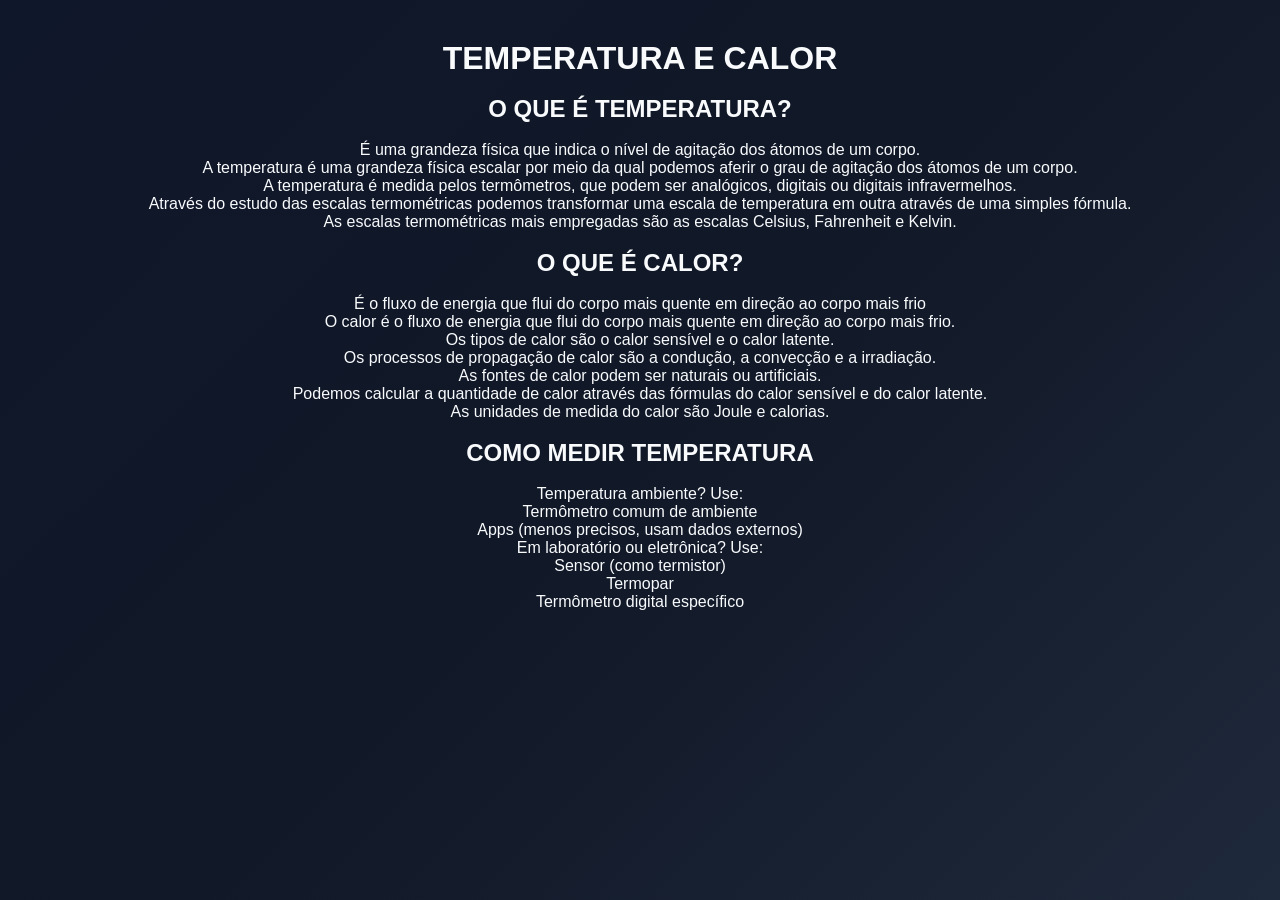
<file: Temperatura.html>
<!DOCTYPE html>
<html lang="pt-BR">
<head>
    <meta charset="UTF-8">
    <meta name="viewport" content="width=device-width, initial-scale=1.0">
    <link rel="stylesheet" href="./style.css">
    <title>Temperatura</title>
</head>
<body>
    
<h1>TEMPERATURA E CALOR</h1> <br>

<h2>O QUE É TEMPERATURA?</h2> <br>
<p>É uma grandeza física que indica o nível de agitação dos átomos de um corpo. <br>
    A temperatura é uma grandeza física escalar por meio da qual podemos aferir o grau de agitação dos átomos de um corpo. <br>
    A temperatura é medida pelos termômetros, que podem ser analógicos, digitais ou digitais infravermelhos. <br>
    Através do estudo das escalas termométricas podemos transformar uma escala de temperatura em outra através de uma simples fórmula. <br>
    As escalas termométricas mais empregadas são as escalas Celsius, Fahrenheit e Kelvin. <br>
    </p> <br>


<h2>O QUE É CALOR?</h2> <br>
<p>É o fluxo de energia que flui do corpo mais quente em direção ao corpo mais frio <br>
    O calor é o fluxo de energia que flui do corpo mais quente em direção ao corpo mais frio. <br>
    Os tipos de calor são o calor sensível e o calor latente. <br>
    Os processos de propagação de calor são a condução, a convecção e a irradiação. <br>
    As fontes de calor podem ser naturais ou artificiais. <br>
    Podemos calcular a quantidade de calor através das fórmulas do calor sensível e do calor latente. <br>
    As unidades de medida do calor são Joule e calorias. <br>
    </p> <br>

    <h2>COMO MEDIR TEMPERATURA</h2> <br>
    <p>Temperatura ambiente? Use: <br>
     Termômetro comum de ambiente <br>
    Apps (menos precisos, usam dados externos) <br>
    Em laboratório ou eletrônica? Use: <br>
    Sensor (como termistor) <br>
    Termopar <br>
    Termômetro digital específico <br>
    
</p>











</body>
</html>
</file>
<file: style.css>
*{
    margin:0;
    padding:0;
    box-sizing:border-box;
    font-family: "Inter", sans-serif;
    text-align: center;
  }
  
  body{
    background: linear-gradient(135deg, #0f172a, #111827, #1e293b);
    color:#f8fafc;
    min-height:100vh;
    padding:40px;
    text-align: center;
}
  
  
  
  .container{
    max-width:1200px;
    margin:auto;
    text-align: center;
}
  
  
  
  header{
    display:flex;
    justify-content:space-between;
    align-items:center;
    margin-bottom:40px;
    text-align: center;
}
  
  
  header h1{
    font-size:2.5rem;
    font-weight:700;
    background:linear-gradient(to right,#38bdf8,#22c55e);
    text-align: center;
}
    
  
  
  header p{
    color:#94a3b8;
    text-align: center;
}
</file>
